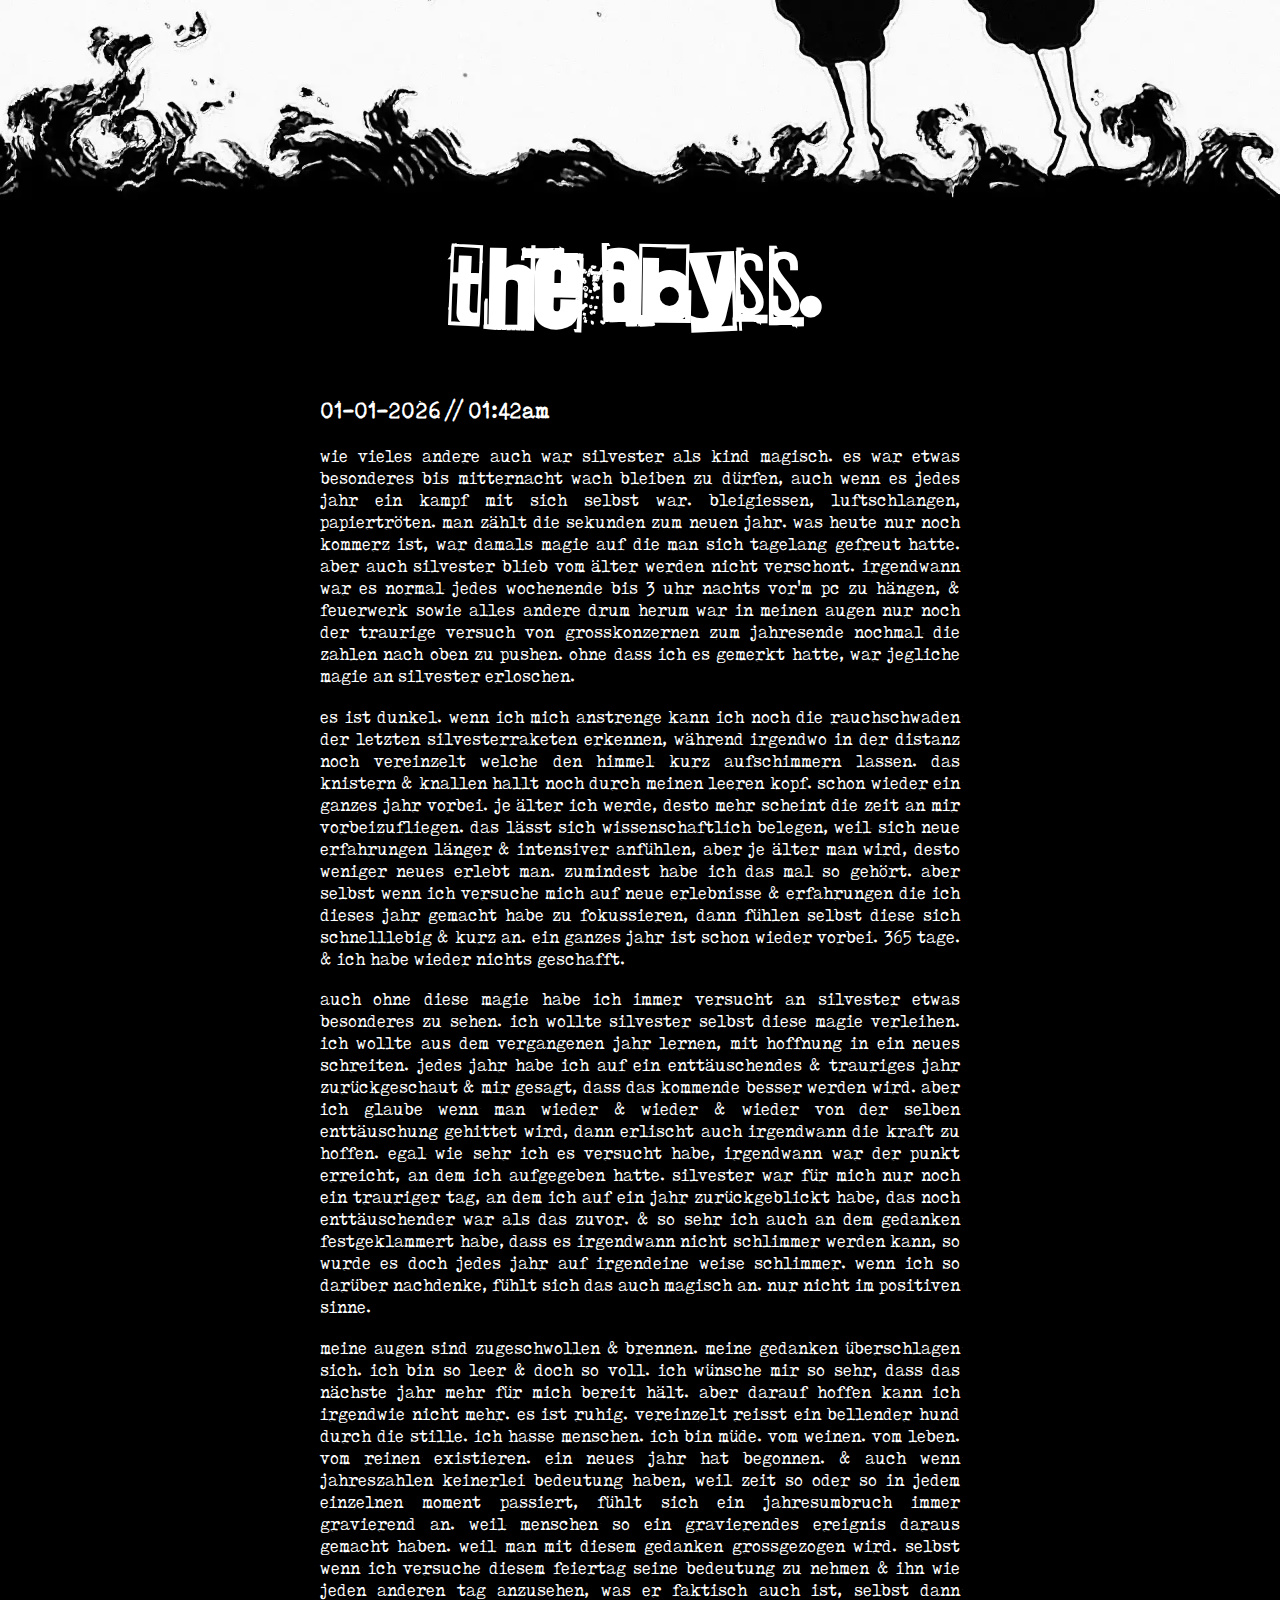
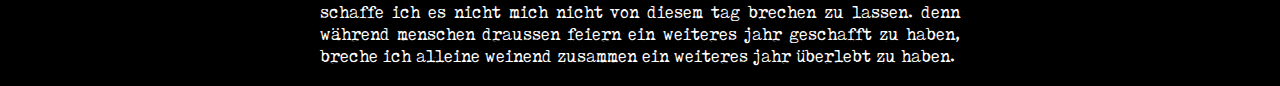
<file: index.html>
<!DOCTYPE html>
<html lang="de">
<head>
  <title>the abyss.</title>
  <link rel="icon" type="image/x-icon" href="images/favicon.ico">
  <link rel="stylesheet" href="styles.css">
  <meta name="viewport" content="width=device-width, initial-scale=1.0, user-scalable=no">
  <script src="mobile-redirect.js"></script>
</head>

<body>
  <div class="desktop-display">
    <img src="images/header.webp" style="width: 100%;height: auto;">
    <h1 id="titleAbyss" title="bruder wer hovert hier"></h1>
  </div>
  <section id="blog">
    <h2 class="blogTitel">01-01-2026 // 01:42am</h2>
    <p class="blogEintrag">
      wie vieles andere auch war silvester als kind magisch. es war etwas besonderes bis mitternacht wach bleiben zu dürfen, auch wenn es jedes jahr ein kampf mit sich selbst war. bleigiessen, luftschlangen, papiertröten. man zählt die sekunden zum neuen jahr. was heute nur noch kommerz ist, war damals magie auf die man sich tagelang gefreut hatte. aber auch silvester blieb vom älter werden nicht verschont. irgendwann war es normal jedes wochenende bis 3 uhr nachts vor'm pc zu hängen, & feuerwerk sowie alles andere drum herum war in meinen augen nur noch der traurige versuch von grosskonzernen zum jahresende nochmal die zahlen nach oben zu pushen. ohne dass ich es gemerkt hatte, war jegliche magie an silvester erloschen.
    </p>
    <p class="blogEintrag">
      es ist dunkel. wenn ich mich anstrenge kann ich noch die rauchschwaden der letzten silvesterraketen erkennen, während irgendwo in der distanz noch vereinzelt welche den himmel kurz aufschimmern lassen. das knistern & knallen hallt noch durch meinen leeren kopf. schon wieder ein ganzes jahr vorbei. je älter ich werde, desto mehr scheint die zeit an mir vorbeizufliegen. das lässt sich wissenschaftlich belegen, weil sich neue erfahrungen länger & intensiver anfühlen, aber je älter man wird, desto weniger neues erlebt man. zumindest habe ich das mal so gehört. aber selbst wenn ich versuche mich auf neue erlebnisse & erfahrungen die ich dieses jahr gemacht habe zu fokussieren, dann fühlen selbst diese sich schnelllebig & kurz an. ein ganzes jahr ist schon wieder vorbei. 365 tage. & ich habe wieder nichts geschafft.
    </p>
    <p class="blogEintrag">
      auch ohne diese magie habe ich immer versucht an silvester etwas besonderes zu sehen. ich wollte silvester selbst diese magie verleihen. ich wollte aus dem vergangenen jahr lernen, mit hoffnung in ein neues schreiten. jedes jahr habe ich auf ein enttäuschendes & trauriges jahr zurückgeschaut & mir gesagt, dass das kommende besser werden wird. aber ich glaube wenn man wieder & wieder & wieder von der selben enttäuschung gehittet wird, dann erlischt auch irgendwann die kraft zu hoffen. egal wie sehr ich es versucht habe, irgendwann war der punkt erreicht, an dem ich aufgegeben hatte. silvester war für mich nur noch ein trauriger tag, an dem ich auf ein jahr zurückgeblickt habe, das noch enttäuschender war als das zuvor. & so sehr ich auch an dem gedanken festgeklammert habe, dass es irgendwann nicht schlimmer werden kann, so wurde es doch jedes jahr auf irgendeine weise schlimmer. wenn ich so darüber nachdenke, fühlt sich das auch magisch an. nur nicht im positiven sinne.
    </p>
    <p class="blogEintrag">
      meine augen sind zugeschwollen & brennen. meine gedanken überschlagen sich. ich bin so leer & doch so voll. ich wünsche mir so sehr, dass das nächste jahr mehr für mich bereit hält. aber darauf hoffen kann ich irgendwie nicht mehr. es ist ruhig. vereinzelt reisst ein bellender hund durch die stille. ich hasse menschen. ich bin müde. vom weinen. vom leben. vom reinen existieren. ein neues jahr hat begonnen. & auch wenn jahreszahlen keinerlei bedeutung haben, weil zeit so oder so in jedem einzelnen moment passiert, fühlt sich ein jahresumbruch immer gravierend an. weil menschen so ein gravierendes ereignis daraus gemacht haben. weil man mit diesem gedanken grossgezogen wird. selbst wenn ich versuche diesem feiertag seine bedeutung zu nehmen & ihn wie jeden anderen tag anzusehen, was er faktisch auch ist, selbst dann schaffe ich es nicht mich nicht von diesem tag brechen zu lassen. denn während menschen draussen feiern ein weiteres jahr geschafft zu haben, breche ich alleine weinend zusammen ein weiteres jahr überlebt zu haben. 
    </p>
  </section>
  <script src="main-page.js"></script>
</body>
</html>
</file>
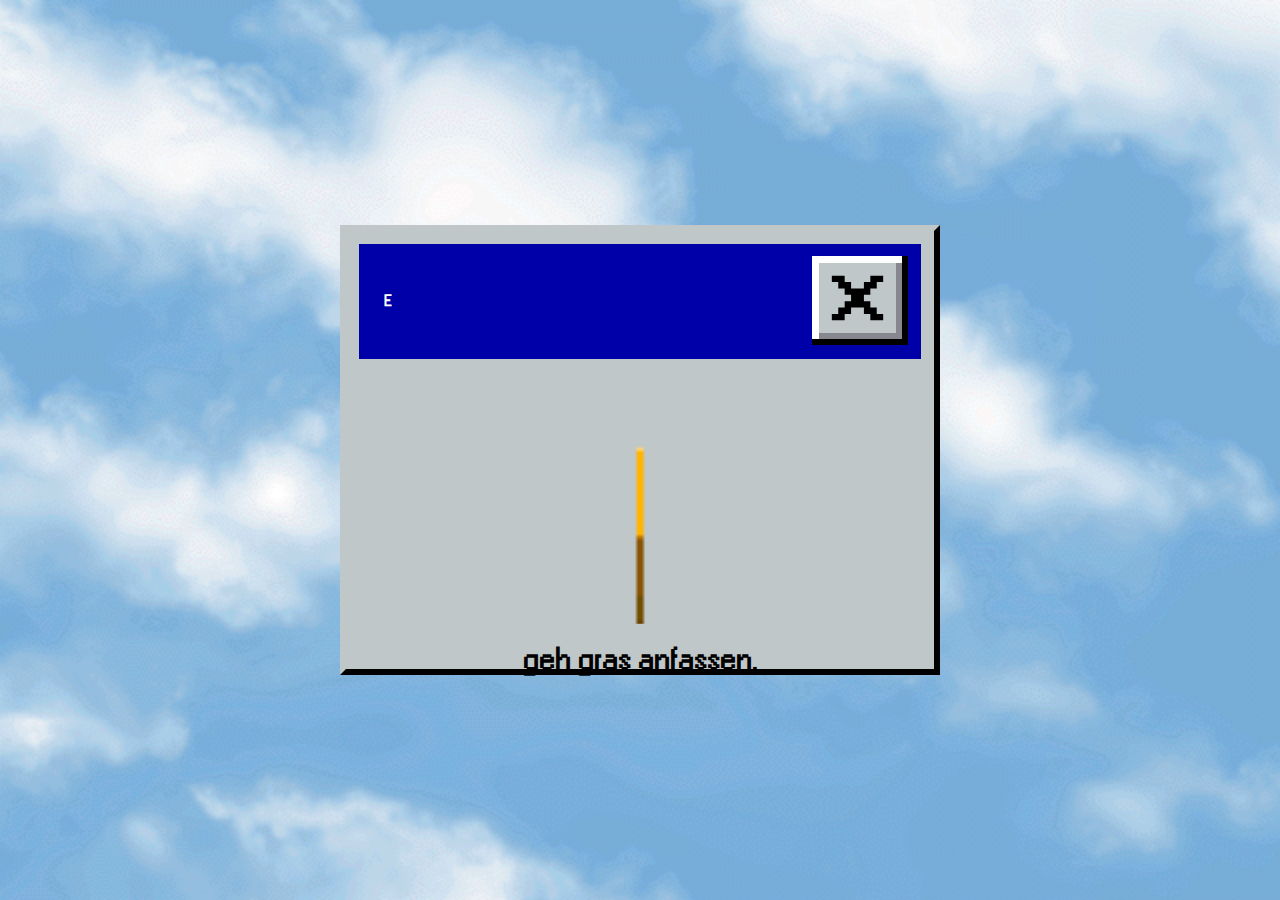
<file: mobile/index.html>
<!DOCTYPE html>
<html lang="de">
<head>
  <title>the abyss.</title>
  <link rel="icon" type="image/x-icon" href="/images/favicon.ico">
  <link rel="stylesheet" href="styles.css">
  <meta name="viewport" content="width=device-width, initial-scale=1.0, user-scalable=no">
</head>

<body>
  <div class="windowsWindow">
    <div class="blueBar">
      <h1>E</h1>
      <button class="button closeBtn">
        <img src="close-button.svg" style="width: auto; height: 100%;">
      </button>
    </div>
    <div class="warning">
      <img src="/images/warning.gif" id="warningSign">
      <h1 style="text-align: center;">geh gras anfassen.</h1>
    </div>
  </div>
</body>
</html>
</file>
<file: styles.css>
body {
  background-color: rgb(0,0,0);
  color: white;
  text-align: center;
  font-family: ToxTypewriter;
  font-size: 14pt;
  margin: 0px;
  display: inline-block;
}
#titleAbyss {
  color: white;
  font-family: QuietBrokenVoice;
  font-size: 60pt;
  text-align: center;
  margin-top: 40px;
}
#titleAbyss span {
  display: inline-block;
}
@font-face {
  font-family: ToxTypewriter;
  src: url(fonts/ToxTypewriter.woff2);
}
@font-face {
  font-family: QuietBrokenVoice;
  src: url(fonts/QuietBrokenVoice.woff2);
}
#blog {
  width: 50vw;
  margin-top: 60px;
  margin-left: auto;
  margin-right: auto;
}
.blogTitel {
  text-align: left;
  font-size: 1.5rem;
}
.blogEintrag {
  text-align: justify;
}
</file>
<file: mobile/styles.css>
body {
  background-color: black;
  background-image: url(/images/windows-wallpaper.webp);
  background-repeat: no-repeat;
  background-attachment: fixed;
  background-size: cover;
  background-position: center;
  color: black;
  font-family: W95FA;
  margin: 0;
}
* {
  box-sizing: border-box;
}
.windowsWindow {
  position: relative;
  top: 50vh;
  transform: translate(0,-50%);
  background-color: #c0c7c8;
  border: solid;
  border-bottom-color: black;
  border-right-color: black;
  border-left-color: #c0c7c8;
  border-top-color: #c0c7c8;
  border-width: 0.5vw;
  width: 80vw;
  aspect-ratio: 4 / 3;
  margin-left: auto;
  margin-right: auto;
  max-width: 600px;
}
.windowsOutline {
  position: relative;
  border: solid;
  border-top-color: white;
  border-left-color: white;
  border-bottom-color: #87888f;
  border-right-color: #87888f;
  border-width: 0.5vw;
  width: calc(80vw-1vw);
  aspect-ratio: 4 / 3
}
.blueBar {
  position: relative;
  margin-left: 1vw;
  margin-right: 1vw;
  margin-top: 1vw;
  background-color: #0000a8;
  width: auto;
  height: 9vw;
  display: flex;
  justify-content: space-between;
  align-items: right;
}
.blueBar > h1 {
  position: relative;
  top: 50%;
  transform: translate(0,-50%);
  color: white;
  margin: 0 auto auto 2vw;
  font-size: 100%;
}
.button {
  background-color: #c0c7c8;
  display: inline-block;
  border: solid;
  border-left-color: white;
  border-top-color: white;
  border-right-color: #87888f;
  border-bottom-color: #87888f;
  border-width: 0;
  filter: 
    drop-shadow(0.5vw 0vw 0 #87888f)
    drop-shadow(0vw 0.5vw 0 #87888f)
    drop-shadow(-0.5vw 0vw 0 white)
    drop-shadow(0vw -0.5vw 0 white)
    drop-shadow(0.5vw 0vw 0 black)
    drop-shadow(0vw 0.5vw 0 black);
}
.button:active {
  border-left-color: black;
  border-top-color: black;
  filter: drop-shadow(0.5vw 0vw 0 white) drop-shadow(0vw 0.5vw 0 white);
}
.closeBtn {
  width: auto;
  height: 5.5vw;
  aspect-ratio: 12 / 11;
  margin: 1.5vw 2vw 1vw 1vw;
  padding: 0px 0px 0px 0px;
}
.warning {
  position: relative;
  top: 45%;
  left: 50%;
  transform: translate(-50%,-50%);
}
#warningSign {
  width: 30%;
  display: block;
  margin-left: auto;
  margin-right: auto;
}
@font-face {
  font-family: W95FA;
  src: url(/fonts/w95fa.woff2);
}
</file>
